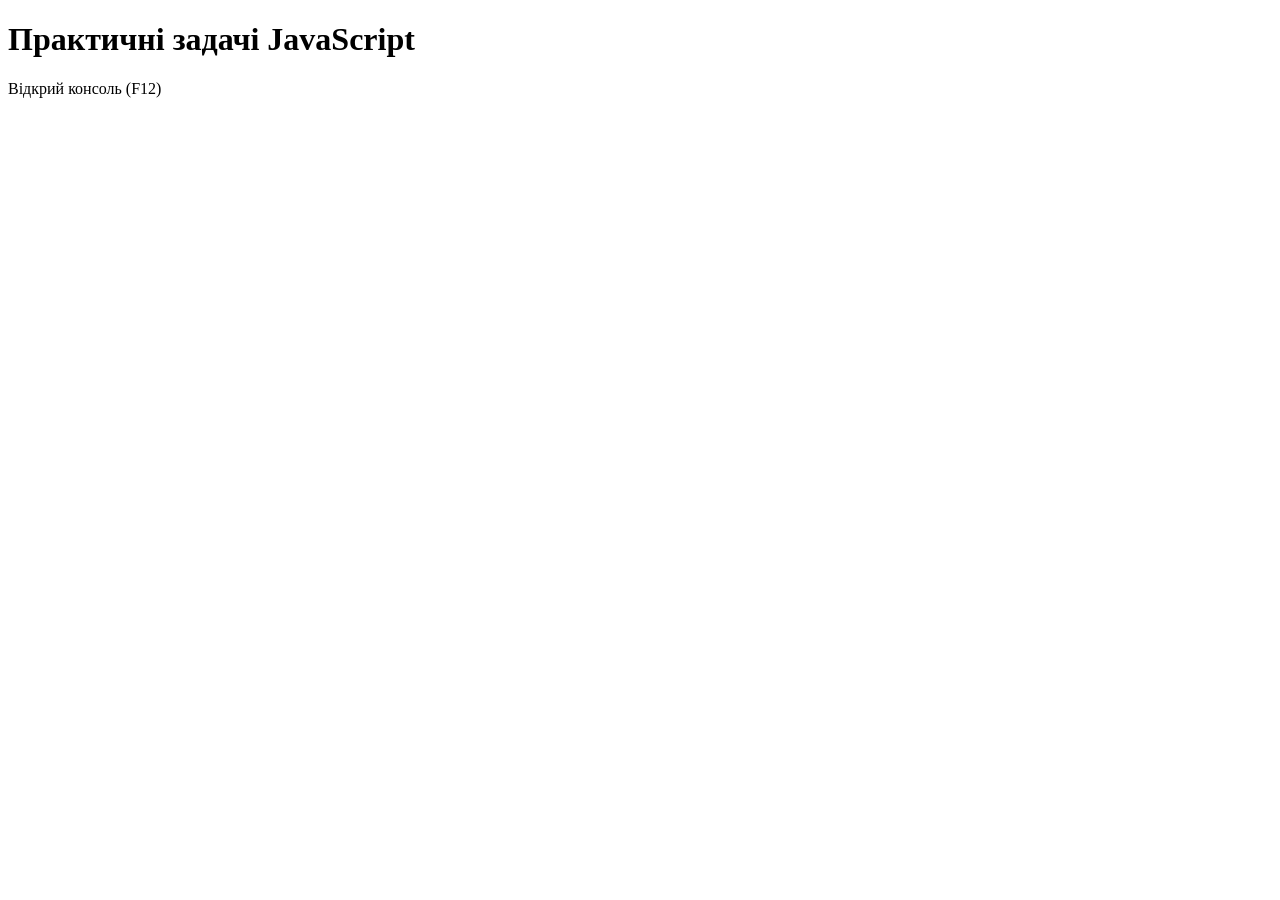
<file: index.html>
<!DOCTYPE html>
<html lang="uk">
<head>
  <meta charset="UTF-8">
  <title>JS Лабораторна 4</title>
</head>
<body>

<h1>Практичні задачі JavaScript</h1>
<p>Відкрий консоль (F12)</p>

<script src="script.js"></script>
</body>
</html>
</file>
